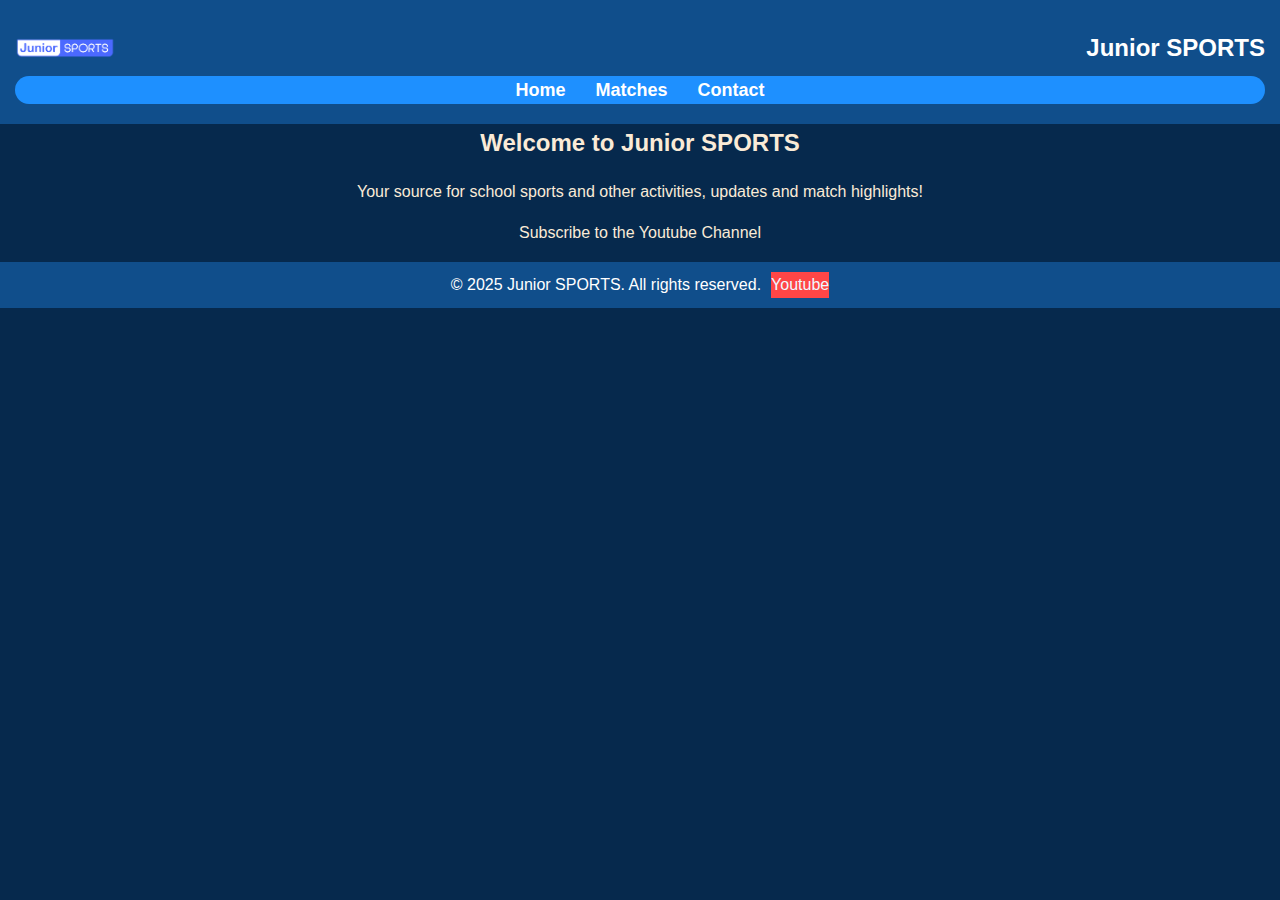
<file: index.html>
<!DOCTYPE html>
<html lang="en">
  <head>
    <meta charset="UTF-8" />
    <meta name="viewport" content="width=device-width, initial-scale=1.0" />
    <meta
      name="description"
      content="Enjoy fun videos from our Junior SPORTS youtube channel of our matches, note: all logos and names are note trademarked and only used for entretainement purposes!"
    />
    <title>Junior SPORTS</title>
    <link rel="icon" type="image/x-icon" href="Pfp.png" />
    <link rel="stylesheet" href="style.css" />
    <link
      rel="stylesheet"
      href="https://cdnjs.cloudflare.com/ajax/libs/font-awesome/4.7.0/css/font-awesome.min.css"
    />
  </head>
  <body style="background-color: #06294d; color: antiquewhite">
    <header>
      <div class="header-container">
        <img src="Logo.png" alt="Junior SPORTS" class="logo" />
        <h1>Junior SPORTS</h1>
      </div>
      <nav>
        <ul>
          <li><a href="index.html">Home</a></li>
          <li><a href="matches.html">Matches</a></li>
          <li><a href="contact.html">Contact</a></li>
        </ul>
      </nav>
    </header>
    <section id="home">
      <h1 align="center">Welcome to Junior SPORTS</h1>
      <p align="center">
        Your source for school sports and other activities, updates and match
        highlights!
      </p>
      <p align="center">Subscribe to the Youtube Channel</p>
    </section>
    <footer>
      <div class="footer-container">
        <p>© 2025 Junior SPORTS. All rights reserved.</p>
        <a
          href="https://www.youtube.com/@JuniorBroadcast?sub_confirmation=1"
          target="_blank"
          class="yt_link"
          >Youtube</a
        >
      </div>
    </footer>
  </body>
</html>
</file>
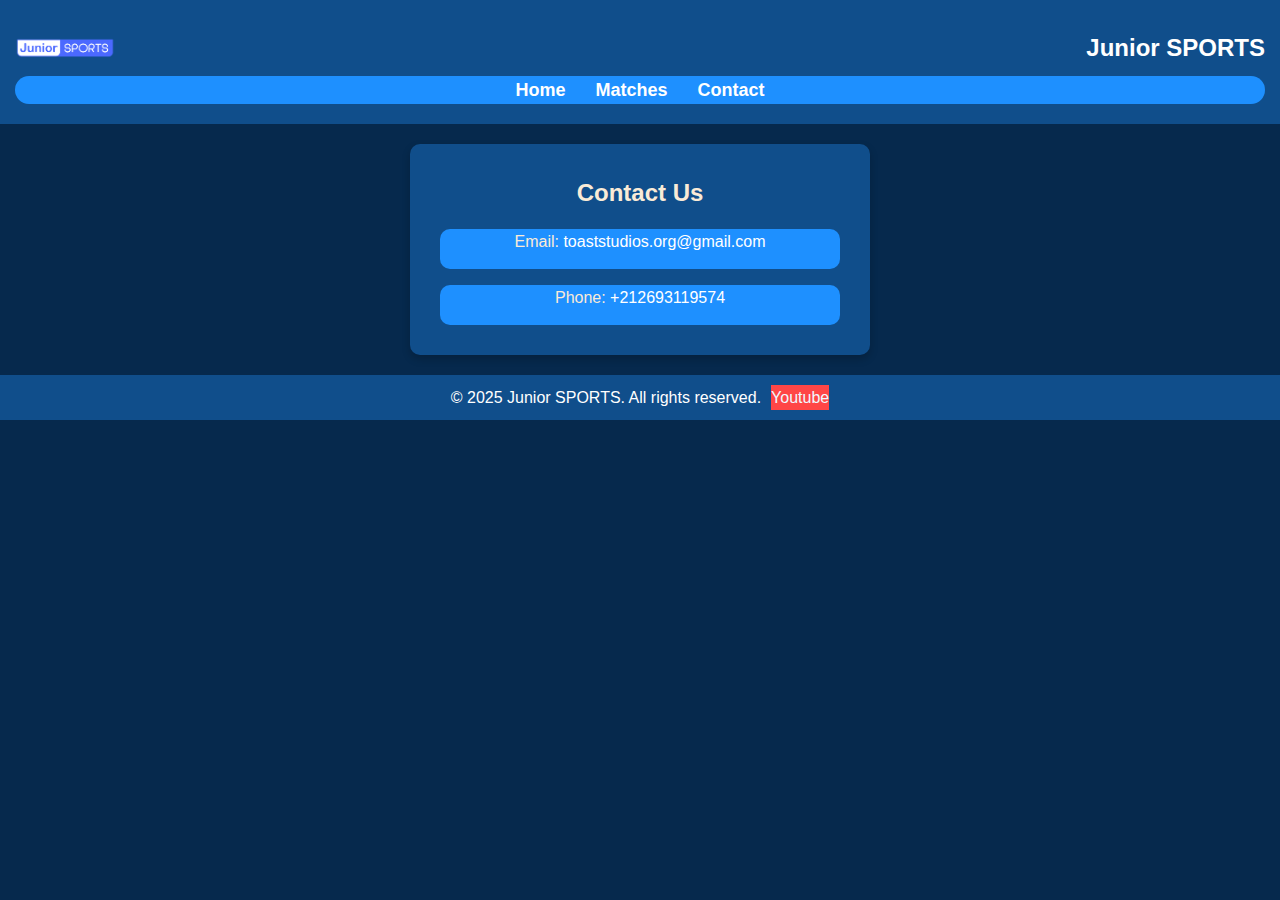
<file: contact.html>
<!DOCTYPE html>
<html lang="en">
  <head>
    <meta charset="UTF-8" />
    <meta name="viewport" content="width=device-width, initial-scale=1.0" />
    <meta
      name="description"
      content="Enjoy fun videos from our Junior SPORTS youtube channel of our matches, note: all logos and names are note trademarked and only used for entretainement purposes!"
    />
    <title>Junior SPORTS</title>
    <link rel="icon" type="image/x-icon" href="Pfp.png" />
    <link rel="stylesheet" href="style.css" />
    <script src="script.js"></script>
    <link
      rel="stylesheet"
      href="https://cdnjs.cloudflare.com/ajax/libs/font-awesome/4.7.0/css/font-awesome.min.css"
    />
  </head>
  <body style="background-color: #06294d; color: antiquewhite">
    <header>
      <div class="header-container">
        <img src="Logo.png" alt="Junior SPORTS" class="logo" />
        <h1>Junior SPORTS</h1>
      </div>
      <nav>
        <ul>
          <li><a href="index.html">Home</a></li>
          <li><a href="matches.html">Matches</a></li>
          <li><a href="contact.html">Contact</a></li>
        </ul>
      </nav>
    </header>

    <section id="contact">
      <div class="contact-container">
        <h1>Contact Us</h1>
        <div class="contact-item">
          <p>
            Email:
            <span
              class="copy-text"
              onclick="copyToClipboard('toaststudios.org@gmail.com')"
              >toaststudios.org@gmail.com</span
            >
          </p>
        </div>
        <div class="contact-item">
          <p>
            Phone:
            <span class="copy-text" onclick="copyToClipboard('+212693119574')"
              >+212693119574</span
            >
          </p>
        </div>
      </div>
    </section>
    <footer>
      <div class="footer-container">
        <p>© 2025 Junior SPORTS. All rights reserved.</p>
        <a
          href="https://www.youtube.com/@JuniorBroadcast?sub_confirmation=1"
          target="_blank"
          class="yt_link"
          >Youtube</a
        >
      </div>
    </footer>
  </body>
</html>
</file>
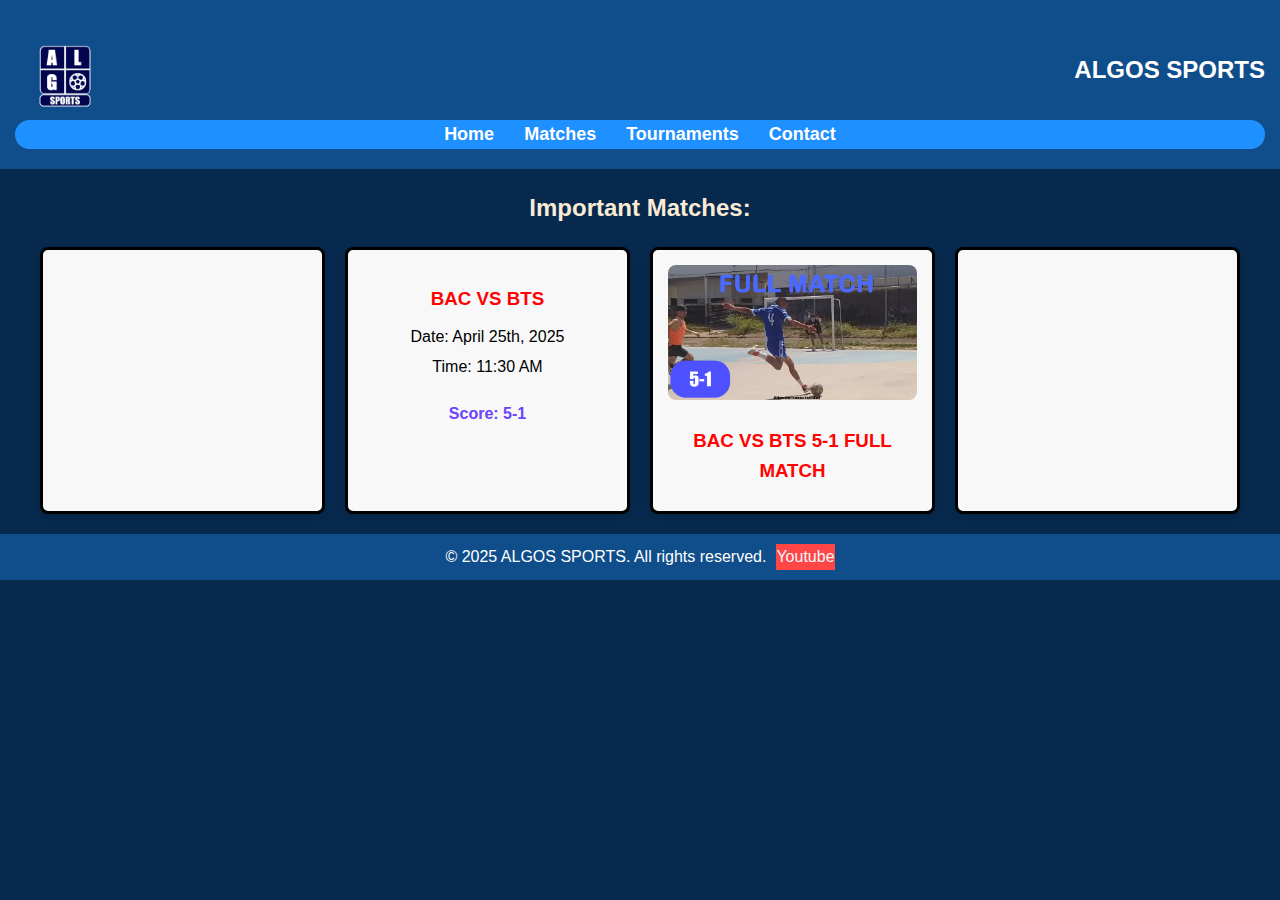
<file: tournament.html>
<!DOCTYPE html>
<html lang="en">
  <head>
    <meta charset="UTF-8" />
    <meta name="viewport" content="width=device-width, initial-scale=1.0" />
    <meta
      name="description"
      content="Enjoy fun videos from our ALGOS SPORTS youtube channel of our matches, note: all logos and names are not trademarked and only used for entretainement purposes!"
    />
    <title>ALGOS SPORTS</title>
    <link rel="icon" type="image/x-icon" href="Images/Logo3.png" />
    <link rel="stylesheet" href="style.css" />
    <link
      rel="stylesheet"
      href="https://cdnjs.cloudflare.com/ajax/libs/font-awesome/4.7.0/css/font-awesome.min.css"
    />
  </head>
  <body style="background-color: #06294d; color: antiquewhite">
    <header>
      <div class="header-container">
        <img src="Images/Logo.png" alt="ALGOS SPORTS" class="logo" />
        <h1>ALGOS SPORTS</h1>
      </div>
      <nav>
        <ul>
          <li><a href="index.html">Home</a></li>
          <li><a href="matches.html">Matches</a></li>
          <li><a href="tournament.html">Tournaments</a></li>
          <li><a href="contact.html">Contact</a></li>
        </ul>
      </nav>
    </header>
    <main>
      <section id="matches">
        <h2>Important Matches:</h2>
        <div class="match-grid">
          <div class="match">
          </div>
          <div class="match">
            <h3>BAC VS BTS</h3>
            <p>Date: April 25th, 2025</p>
            <p>Time: 11:30 AM</p>
            <h4 class="Score">Score: <b>5-1</b></h4>
          </div>
          <div class="match">
            <a
              href="https://www.youtube.com/watch?v=ef5SwwU2jDg"
              target="_blank"
            >
              <img
                src="Images/Match5.png"
                width="400"
                alt="Highlights"
                class="highlight-image"
              />
            </a>
            <h3>BAC VS BTS 5-1 FULL MATCH</h3>
          </div>
          <div class="match">
          </div>
        </div>
      </section>
    </main>
    <footer>
      <div class="footer-container">
        <p>© 2025 ALGOS SPORTS. All rights reserved.</p>
        <a
          href="https://www.youtube.com/@ALGOS-SPORTS?sub_confirmation=1"
          target="_blank"
          class="yt_link"
          >Youtube</a
        >
      </div>
    </footer>
  </body>
</html>
</file>
<file: style.css>
/* General Styles */
body {
    font-family: Arial, sans-serif;
    margin: 0;
    padding: 0;
    line-height: 1.6;
    background-color: #06294d;
    color: antiquewhite;
}

/* Header Styles */
header {
    background-color: #104e8b;
    color: white;
    padding: 20px 15px;
}

.header-container {
    display: flex;
    align-items: center;
    justify-content: space-between;
}

.logo {
    width: 100px;
    height: auto; /* Maintain aspect ratio */
}

h1 {
    margin: 0;
    font-size: 24px;
}

/* Navigation Styles */
nav ul {
    list-style: none;
    padding: 0;
    display: flex;
    justify-content: center;
    margin: 0;
    border-radius: 60px;
    background-color: #1e90ff;
}

nav ul li {
    margin: 0 15px;
}

nav ul li a {
    color: white;
    text-decoration: none;
    font-weight: bold;
    font-size: 18px;
}

nav ul li a:hover {
    text-decoration: underline;
    color: white;
}

/* Matches Section */
#matches {
    text-align: center;
    margin: 20px;
}

.match-grid {
    display: grid;
    grid-template-columns: repeat(4, 1fr); /* 4 matches per row */
    gap: 20px;
    margin: 20px auto;
    max-width: 1200px;
}

@media (max-width: 1200px) {
    .match-grid {
        grid-template-columns: repeat(3, 1fr); /* 3 matches per row */
    }
}

@media (max-width: 768px) {
    .match-grid {
        grid-template-columns: repeat(2, 1fr); /* 2 matches per row */
    }
}

@media (max-width: 480px) {
    .match-grid {
        grid-template-columns: 1fr; /* 1 match per row */
    }
}

.match {
    background-color: #f8f8f8;
    border: 3px solid #000000;
    color: #000000;
    border-radius: 8px;
    padding: 15px;
    box-shadow: 0 4px 6px rgba(0, 0, 0, 0.1);
    transition: transform 0.2s ease-in-out;
}

.match:hover {
    transform: scale(1.05); /* Slight zoom on hover */
}

.highlight-image {
    width: 100%; /* Ensures the image fits the container */
    border-radius: 8px; /* Same border radius as the card */
    cursor: pointer; /* Indicates the image is clickable */
    transition: transform 0.2s ease-in-out; /* Smooth zoom effect */
}

.highlight-image:hover {
    transform: scale(1.05); /* Slight zoom on hover */
}


.match h3 {
    color: #ff0202;
    margin-bottom: 10px;
}

.match p {
    margin: 5px 0;
}

.Score{
    color: rgb(108, 67, 255);
}

/* Footer Styles */
footer {
    background-color: #104e8b;
    color: white;
    padding: 10px 20px;
}

.footer-container {
    display: flex; /* Align items horizontally */
    align-items: center; /* Vertically center items */
    justify-content: center; /* Center the whole footer */
    gap: 10px; /* Space between copyright text and icon */
}

.footer-container p {
    margin: 0;
    font-size: 16px;
}

.yt_link{
    color: aliceblue;
    background-color: rgb(255, 70, 70);
    text-decoration: solid;
}

.highlight{
    color: #6eff60;
    text-decoration: solid;
}

.contact-item{
    background-color: #1e90ff;
    border-radius: 10px;
    font-family: Arial;
    width: 400px;
    height: 40px;
    text-align:center;
    transition: transform 0.2s ease-in-out;
}

.contact-item:hover{
    cursor: pointer;
    transform: scale(1.05);
    
}

.copy-text {
    color: rgb(255, 255, 255);
    cursor: pointer;
    background-color: #1e90ff;
}

.copy-text:hover {
    color: rgb(93, 255, 134);
}

/* Center the Contact Section */
#contact {
    display: flex;
    justify-content: center; /* Center horizontally */
    padding: 20px; /* Optional: Add spacing above and below */
}

.contact-container {
    text-align: center;
    background-color: #104e8b; /* Light gray background */
    padding: 30px;
    border-radius: 10px;
    box-shadow: 0 4px 8px rgba(0, 0, 0, 0.2);
}
</file>
